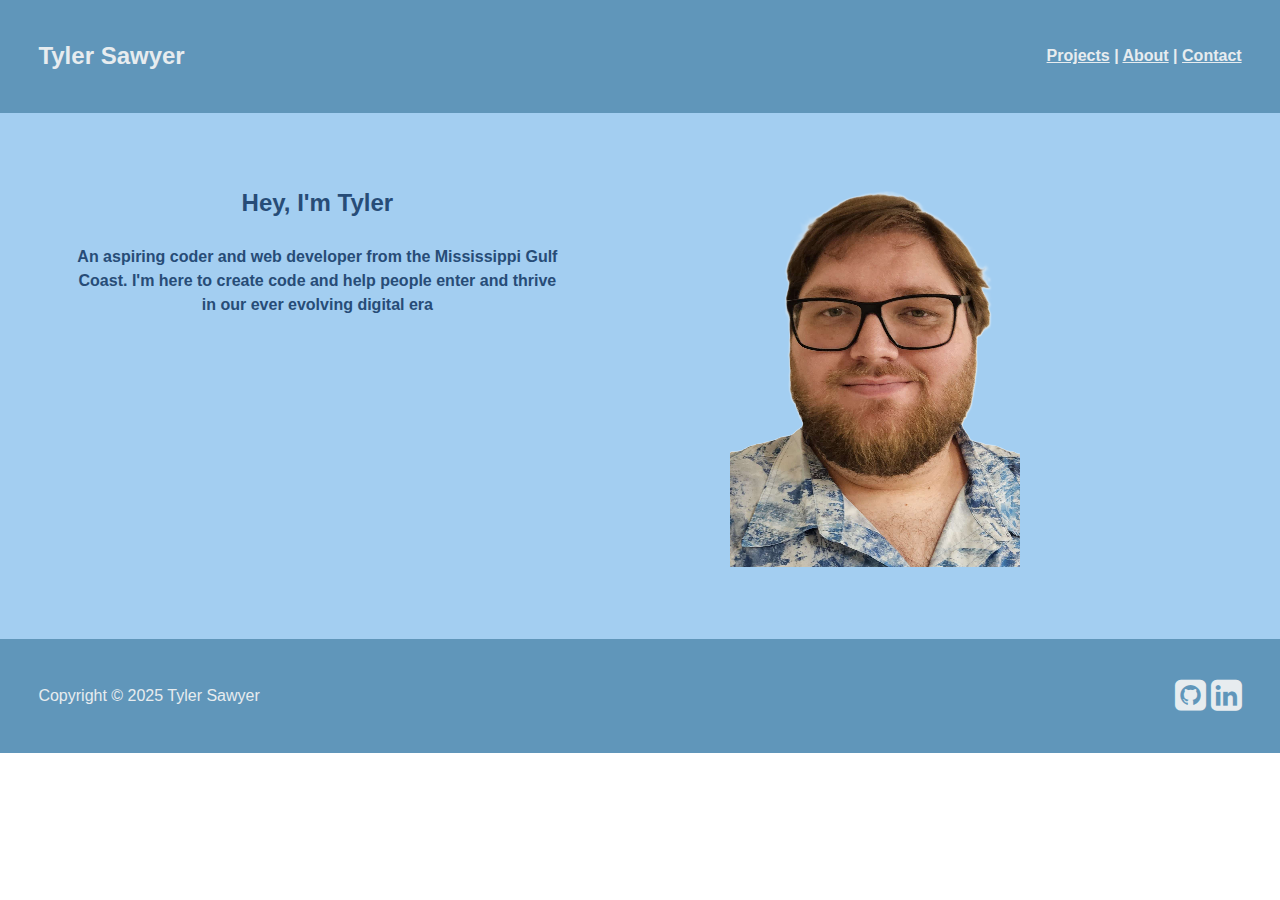
<file: index.html>
<!DOCTYPE html>
<html lang="en">
<head>
    <meta charset="UTF-8">
    <meta name="viewport" content="width=device-width, initial-scale=1.0">
    <link rel="stylesheet" href="./css/bootstrap.min.css">
    <link rel="stylesheet" href="https://cdnjs.cloudflare.com/ajax/libs/font-awesome/4.7.0/css/font-awesome.min.css">
    <link rel="stylesheet" href="./css/style.css">
    <title>Home</title>
</head>
<body>
    <header role="banner">
        <div class="headerbox">
            <div class="name">
                Tyler Sawyer
            </div>
            <div class="navlink" role="navigation">
                <a href="projects.html">Projects</a> | 
                <a href="about.html">About</a> | 
                <a href="https://docs.google.com/forms/d/e/1FAIpQLSfbUV-xhR9IATp8ph3RCpHvICoK1aLOOJeQp1ocXd6CncTHRA/viewform?usp=sharing" target="_blank">Contact</a>
            </div>
        </div>
    </header>
    <main role="main">
       <section>
        <div class="sec1 container row">
            <div class="col-md-6">
                <span class="nametext">Hey, I'm Tyler</span>
                <br>
                <br>
                An aspiring coder and web developer from the Mississippi Gulf Coast. I'm here to create code and help people enter and thrive in our ever evolving digital era
            </div>
            <div class="col-md-6">
                <img src="./images/self_image.png" alt="Image of Tyler Sawyer" class="img-fluid">
            </div>
        </div>
       </section>
    </main>
    <footer>
        <div class="footerbox">
            <div class="cright">
                Copyright &copy; 2025 Tyler Sawyer
            </div>
            <div class="linkbox">
                <a href="https://github.com/tsawyermca" target="_blank" class="linkbuttons">
                    <i class='fa fa-github-square' style='font-size:36px'></i>
                </a>
                <a href="https://www.linkedin.com/in/tyler-sawyer-21605135b" target="_blank" class="linkbuttons">
                    <i class='fa fa-linkedin-square' style='font-size:36px'></i>
                </a>
            </div>
        </div>
    </footer>
</body>
</html>
</file>
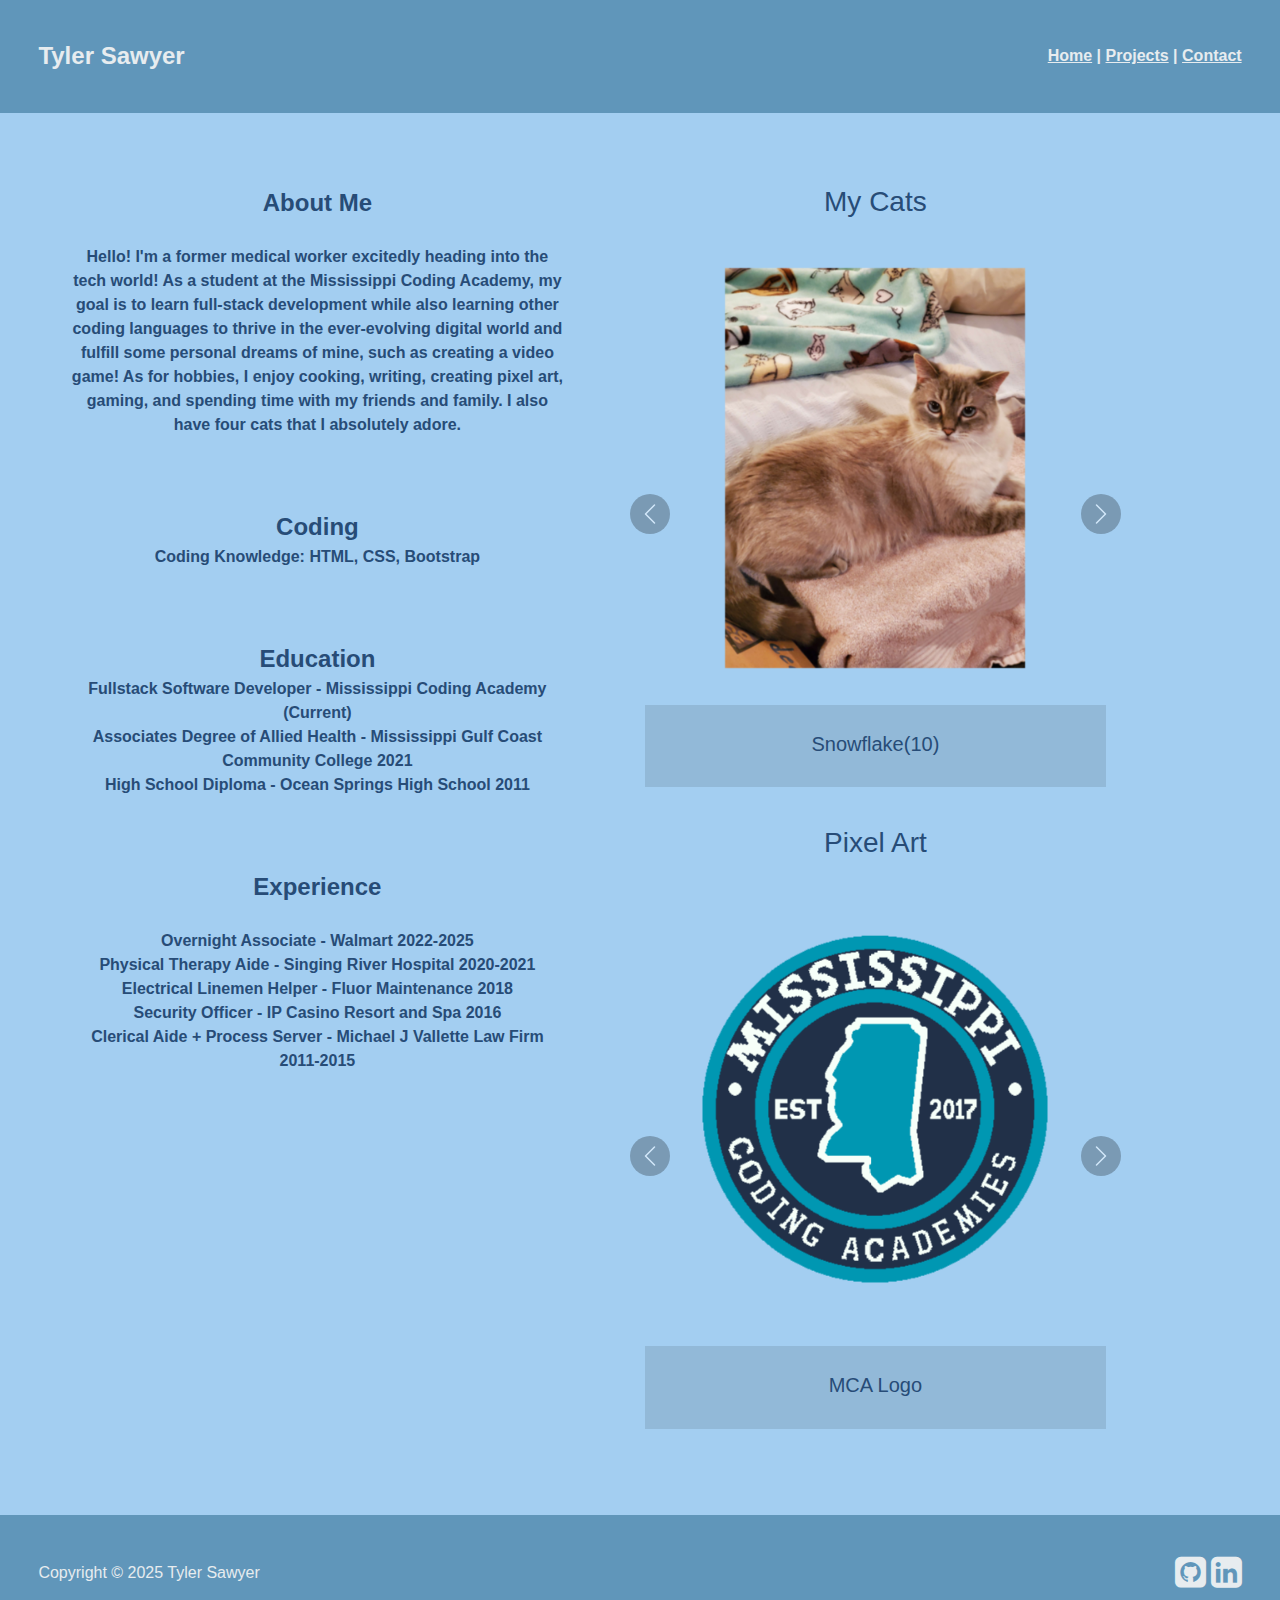
<file: about.html>
<!DOCTYPE html>
<html lang="en">
<head>
    <meta charset="UTF-8">
    <meta name="viewport" content="width=device-width, initial-scale=1.0">
    <link rel="stylesheet" href="./css/bootstrap.min.css">
    <link rel="stylesheet" href="https://cdnjs.cloudflare.com/ajax/libs/font-awesome/4.7.0/css/font-awesome.min.css">
    <link rel="stylesheet" href="./css/style.css">
    <title>About Me</title>
</head>
<body>
    <header role="banner">
        <div class="headerbox">
            <div class="name">
                Tyler Sawyer
            </div>
            <div class="navlink" role="navigation">
                <a href="index.html">Home</a> | 
                <a href="projects.html">Projects</a> | 
                <a href="https://docs.google.com/forms/d/e/1FAIpQLSfbUV-xhR9IATp8ph3RCpHvICoK1aLOOJeQp1ocXd6CncTHRA/viewform?usp=sharing" target="_blank">Contact</a>
            </div>
        </div>
    </header>
    <main role="main">
       <section>
        <div class="sec1 container row">
            <div class="col-md-6">
                <span class="nametext">About Me</span>
                <br>
                <br>
                Hello! I'm a former medical worker excitedly heading into the tech world! As a student at the Mississippi Coding Academy, my goal is to learn full-stack development while also learning other coding languages to thrive in the ever-evolving digital world and fulfill some personal dreams of mine, such as creating a video game!
                As for hobbies, I enjoy cooking, writing, creating pixel art, gaming, and spending time with my friends and family. I also have four cats that I absolutely adore.
                <br>
                <br>
                <br>
                <br>
                <span class="nametext">Coding</span>
                <br>
                Coding Knowledge: HTML, CSS, Bootstrap
                <br>
                <br>
                <br>
                <br>
                <span class="nametext">Education</span>
                <br>
                Fullstack Software Developer - Mississippi Coding Academy (Current)
                <br>
                Associates Degree of Allied Health - Mississippi Gulf Coast Community College 2021
                <br>
                High School Diploma - Ocean Springs High School 2011
                <br>
                <br>
                <br>
                <br>
                <span class="nametext">Experience</span>
                <br>
                <br>
                Overnight Associate - Walmart 2022-2025
                <br>
                Physical Therapy Aide - Singing River Hospital 2020-2021
                <br>
                Electrical Linemen Helper - Fluor Maintenance 2018
                <br>
                Security Officer - IP Casino Resort and Spa 2016
                <br>
                Clerical Aide + Process Server - Michael J Vallette Law Firm 2011-2015
            </div>

            <div class="col-md-6">
                <h3>My Cats</h3>
                <div id="gallery1" class="carousel slide mb-4">
                    <div class="carousel-inner">
                        <div class="carousel-item active">
                            <img src="./images/Snowflake.jpg" class="d-block w-100" alt="Image of cat named Snowflake">
                        </div>
                        <div class="carousel-item">
                            <img src="./images/Nate.jpg" class="d-block w-100" alt="Image of cat named Nate">
                        </div>
                        <div class="carousel-item">
                            <img src="./images/Callie.jpg" class="d-block w-100" alt="Image of cat named Callie">
                        </div>
                        <div class="carousel-item">
                            <img src="./images/Ollie.jpg" class="d-block w-100" alt="Image of cat named Ollie">
                        </div>
                    </div>

                   <div class="carousel-captions">
                        <div class="caption active" data-slide="0">
                            <h5>Snowflake(10)</h5>
                        </div>
                        <div class="caption" data-slide="1">
                            <h5>Nate(7)</h5>
                        </div>
                        <div class="caption" data-slide="2">
                            <h5>Callie(5)</h5>
                        </div>
                        <div class="caption" data-slide="3">
                            <h5>Ollie(1)</h5>
                        </div>
                    </div>
                    
                    <button class="carousel-control-prev" type="button" data-bs-target="#gallery1" data-bs-slide="prev">
                        <span class="carousel-control-prev-icon" aria-hidden="true"></span>
                        <span class="visually-hidden">Previous</span>
                    </button>
                    <button class="carousel-control-next" type="button" data-bs-target="#gallery1" data-bs-slide="next">
                        <span class="carousel-control-next-icon" aria-hidden="true"></span>
                        <span class="visually-hidden">Next</span>
                    </button>
                </div>

                <h3>Pixel Art</h3>
                <div id="gallery2" class="carousel slide">
                    <div class="carousel-inner">
                        <div class="carousel-item active">
                            <img src="./images/MCA Logo.png" class="d-block w-100" alt="Pixel art of Mississippi Coding Academy logo">
                        </div>
                        <div class="carousel-item">
                            <img src="./images/MochiNES.png" class="d-block w-100" alt="Pixel art of catgirl in 16-bit style sprite">
                        </div>
                        <div class="carousel-item">
                            <img src="./images/pixelspritegallerysm.png" class="d-block w-100" alt="Pixel art of 4 characters in style of a GBA Fire Emblem sprite">
                        </div>
                    </div>
                    
                    <div class="carousel-captions">
                        <div class="caption active" data-slide="0">
                            <h5>MCA Logo</h5>
                        </div>
                        <div class="caption" data-slide="1">
                            <h5>16-bit Style Catgirl</h5>
                        </div>
                        <div class="caption" data-slide="2">
                            <h5>32-bit Style Characters</h5>
                        </div>
                    </div>
                    
                    <button class="carousel-control-prev" type="button" data-bs-target="#gallery2" data-bs-slide="prev">
                        <span class="carousel-control-prev-icon" aria-hidden="true"></span>
                        <span class="visually-hidden">Previous</span>
                    </button>
                    <button class="carousel-control-next" type="button" data-bs-target="#gallery2" data-bs-slide="next">
                        <span class="carousel-control-next-icon" aria-hidden="true"></span>
                        <span class="visually-hidden">Next</span>
                    </button>
                </div>
            </div>
       </section>
    </main>
    <footer>
        <div class="footerbox">
            <div class="cright">
                Copyright &copy; 2025 Tyler Sawyer
            </div>
            <div class="linkbox">
                <a href="https://github.com/tsawyermca" target="_blank" class="linkbuttons">
                    <i class='fa fa-github-square' style='font-size:36px'></i>
                </a>
                <a href="https://www.linkedin.com/in/tyler-sawyer-21605135b" target="_blank" class="linkbuttons">
                    <i class='fa fa-linkedin-square' style='font-size:36px'></i>
                </a>
            </div>
        </div>
    </footer>
    <script src="https://cdn.jsdelivr.net/npm/bootstrap@5.3.3/dist/js/bootstrap.bundle.min.js" integrity="sha384-YvpcrYf0tY3lHB60NNkmXc5s9fDVZLESaAA55NDzOxhy9GkcIdslK1eN7N6jIeHz" crossorigin="anonymous"></script>
    <script>
        // Sync captions with carousel slides
        document.querySelectorAll('.carousel').forEach(carousel => {
            carousel.addEventListener('slide.bs.carousel', function (e) {
                const captions = this.querySelector('.carousel-captions').children;
                Array.from(captions).forEach(caption => caption.classList.remove('active'));
                captions[e.to].classList.add('active');
            });
        });
    </script>
</body>
</html>
</file>
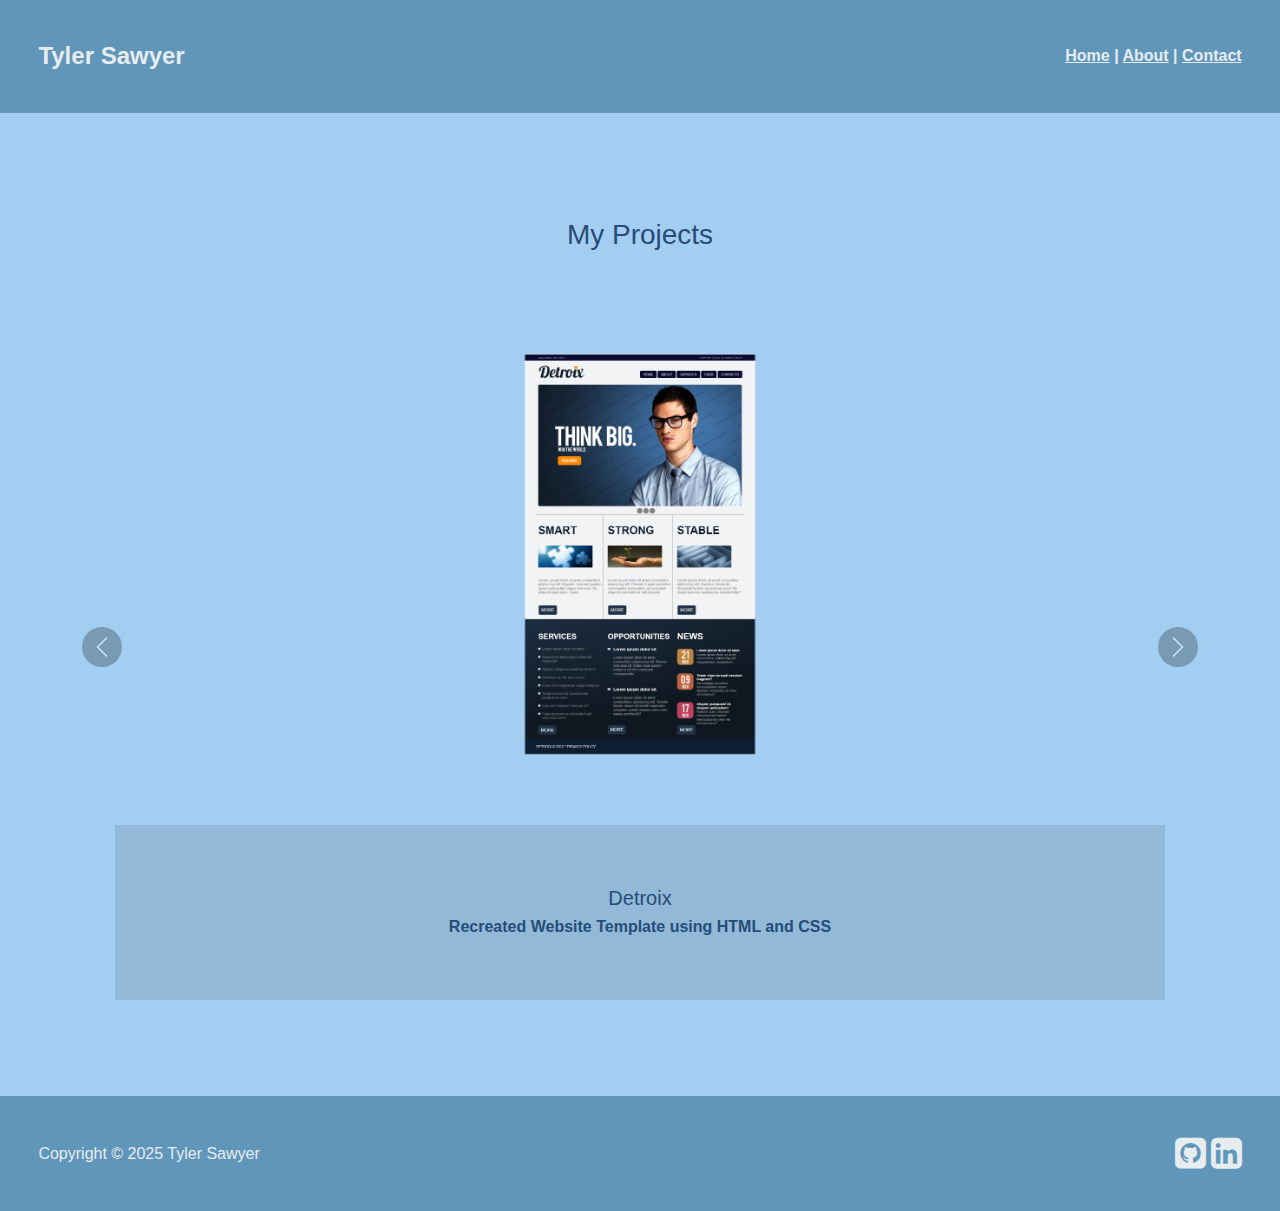
<file: projects.html>
<!DOCTYPE html>
<html lang="en">
<head>
    <meta charset="UTF-8">
    <meta name="viewport" content="width=device-width, initial-scale=1.0">
    <link rel="stylesheet" href="./css/bootstrap.min.css">
    <link rel="stylesheet" href="https://cdnjs.cloudflare.com/ajax/libs/font-awesome/4.7.0/css/font-awesome.min.css">
    <link rel="stylesheet" href="./css/style.css">
    <title>Projects</title>
</head>
<body>
    <header role="banner">
        <div class="headerbox">
            <div class="name">
                Tyler Sawyer
            </div>
            <div class="navlink" role="navigation">
                <a href="index.html">Home</a> | 
                <a href="about.html">About</a> | 
                <a href="https://docs.google.com/forms/d/e/1FAIpQLSfbUV-xhR9IATp8ph3RCpHvICoK1aLOOJeQp1ocXd6CncTHRA/viewform?usp=sharing" target="_blank">Contact</a>
            </div>
        </div>
    </header>
    <main role="main">
       <section>
        <div class="sec1 container">
            <div class="col-md-4"></div>
            <h3>My Projects</h3>
                <div id="gallery1" class="carousel slide mb-4">
                    <div class="carousel-inner">
                        <div class="carousel-item active">
                            <a href="https://github.com/tsawyermca/Detroix2" target="_blank">
                                <img src="./images/templatedetroix.png" class="d-block w-100" alt="Image of Detroix website Template">
                            </a>
                        </div>
                        <div class="carousel-item">
                            <a href="https://github.com/tsawyermca/Airbox-Project" target="_blank">
                                <img src="./images/airboxtemplate.png" class="d-block w-100" alt="Image of Airbox website Template">
                            </a>
                        </div>
                        <div class="carousel-item">
                            <a href="https://github.com/tsawyermca/Prechu-Project" target="_blank">
                                <img src="./images/prechutemplate.png" class="d-block w-100" alt="Image of Prechu website Template">
                            </a>
                        </div>
                        <div class="carousel-item">
                            <a href="https://github.com/tsawyermca/Bloom-Project" target="_blank">
                                <img src="./images/bloom-template.png" class="d-block w-100" alt="Image of Bloom website Template">
                            </a>
                        </div>
                        <div class="carousel-item">
                            <a href="https://github.com/tsawyermca/Duckfiles" target="_blank">
                                <img src="./images/duckfiles_template.jpg" class="d-block w-100" alt="Image of Duckfiles website Template">
                            </a>
                        </div>
                    </div>

                   <div class="carousel-captions">
                        <div class="caption active" data-slide="0">
                            <h5>Detroix</h5>
                            <p>Recreated Website Template using HTML and CSS</p>
                        </div>
                        <div class="caption" data-slide="1">
                            <h5>Airbox</h5>
                            <p>Recreated Website Template using HTML and CSS</p>
                        </div>
                        <div class="caption" data-slide="2">
                            <h5>Prechu</h5>
                            <p>Recreated Website Template using HTML and CSS</p>
                        </div>
                        <div class="caption" data-slide="3">
                            <h5>Bloom</h5>
                            <p>Recreated Website Template using HTML, CSS, and Bootstrap</p>
                        </div>
                        <div class="caption" data-slide="4">
                            <h5>Duckfiles</h5>
                            <p>Recreated Website Template using HTML, CSS, and Bootstrap</p>
                        </div>
                    </div>
                    
                    <button class="carousel-control-prev" type="button" data-bs-target="#gallery1" data-bs-slide="prev">
                        <span class="carousel-control-prev-icon" aria-hidden="true"></span>
                        <span class="visually-hidden">Previous</span>
                    </button>
                    <button class="carousel-control-next" type="button" data-bs-target="#gallery1" data-bs-slide="next">
                        <span class="carousel-control-next-icon" aria-hidden="true"></span>
                        <span class="visually-hidden">Next</span>
                    </button>
                </div>
        </div>
       </section>
    </main>
    <footer>
        <div class="footerbox">
            <div class="cright">
                Copyright &copy; 2025 Tyler Sawyer
            </div>
            <div class="linkbox">
                <a href="https://github.com/tsawyermca" target="_blank" class="linkbuttons">
                    <i class='fa fa-github-square' style='font-size:36px'></i>
                </a>
                <a href="https://www.linkedin.com/in/tyler-sawyer-21605135b" target="_blank" class="linkbuttons">
                    <i class='fa fa-linkedin-square' style='font-size:36px'></i>
                </a>
            </div>
        </div>
    </footer>
    <script src="https://cdn.jsdelivr.net/npm/bootstrap@5.3.3/dist/js/bootstrap.bundle.min.js" integrity="sha384-YvpcrYf0tY3lHB60NNkmXc5s9fDVZLESaAA55NDzOxhy9GkcIdslK1eN7N6jIeHz" crossorigin="anonymous"></script>
    <script>
        // Sync captions with carousel slides
        document.querySelectorAll('.carousel').forEach(carousel => {
            carousel.addEventListener('slide.bs.carousel', function (e) {
                const captions = this.querySelector('.carousel-captions').children;
                Array.from(captions).forEach(caption => caption.classList.remove('active'));
                captions[e.to].classList.add('active');
            });
        });
    </script>
</body>
</html>
</file>
<file: css/style.css>
*{
    font-family: verdana, arial, sans-serif;
}

header{
    padding: 3%;
    background-color: #6096ba;
    color: #e7ecef;
    font-weight: 700;
}

header a{
    color: #e7ecef;
}

header a:visited{
    color: #e7ecef;
}

main{
    padding: 3%;
    background-color: #a3cef1;
    color: #274c77;
    font-weight: 700;
    text-align: center;
}

footer{
    padding: 3%;
    background-color: #6096ba;
    color: #e7ecef;
    text-align: center;
}

.name{
    font-size:x-large;
}

.headerbox{
    display: flex;
    flex-direction: column;
    justify-content: space-between;
    align-items: center;
    text-align: center;
}

.sec1 div{
    padding: 3%;
}

.nametext{
    font-size: x-large;
}

.footerbox{
    display: flex;
    flex-direction: column;
    justify-content: space-between;
    align-items: center;
}

.linkbuttons{
    color: #e7ecef;
    text-decoration: none;
}

.linkbuttons:visited{
    text-decoration: none;
}

@media (min-width: 768px){
    .headerbox{
        flex-direction: row;
        text-align: left;
    }

    .footerbox{
        flex-direction: row;
        text-align: left;
    }
}

.carousel-inner img {
    height: 400px;
    object-fit: contain;
}

.carousel-item {
    transition: linear;
}

.carousel-inner .carousel-item {
    opacity: 0;
    position: absolute;
    top: 0;
    left: 0;
    width: 100%;
}

.carousel-inner .carousel-item.active {
    opacity: 1;
    position: relative;
}

.carousel-captions {
    text-align: center;
    padding: 10px;
    background: rgba(0, 0, 0, 0.1);
    margin-top: 10px;
}

.carousel-captions .caption {
    display: none;
}

.carousel-captions .caption.active {
    display: block;
}

.carousel-captions h5 {
    color: #274c77;
    margin-bottom: 5px;
}

.carousel-captions p {
    color: #274c77;
    margin-bottom: 0;
}

.carousel-control-prev,
.carousel-control-next {
    width: 40px;
    height: 40px;
    top: 50%;
    transform: translateY(-50%);
    background: rgba(0, 0, 0, 0.5);
    border-radius: 50%;
}

.carousel-control-prev-icon,
.carousel-control-next-icon {
    width: 24px;
    height: 24px;
}

@media (max-width: 768px) {
    .carousel-inner img {
        height: 300px;
    }

    .carousel-control-prev,
    .carousel-control-next {
        width: 30px;
        height: 30px;
    }

    .carousel-captions h5 {
        font-size: 1rem;
    }

    .carousel-captions p {
        font-size: 0.875rem;
    }
}
</file>
